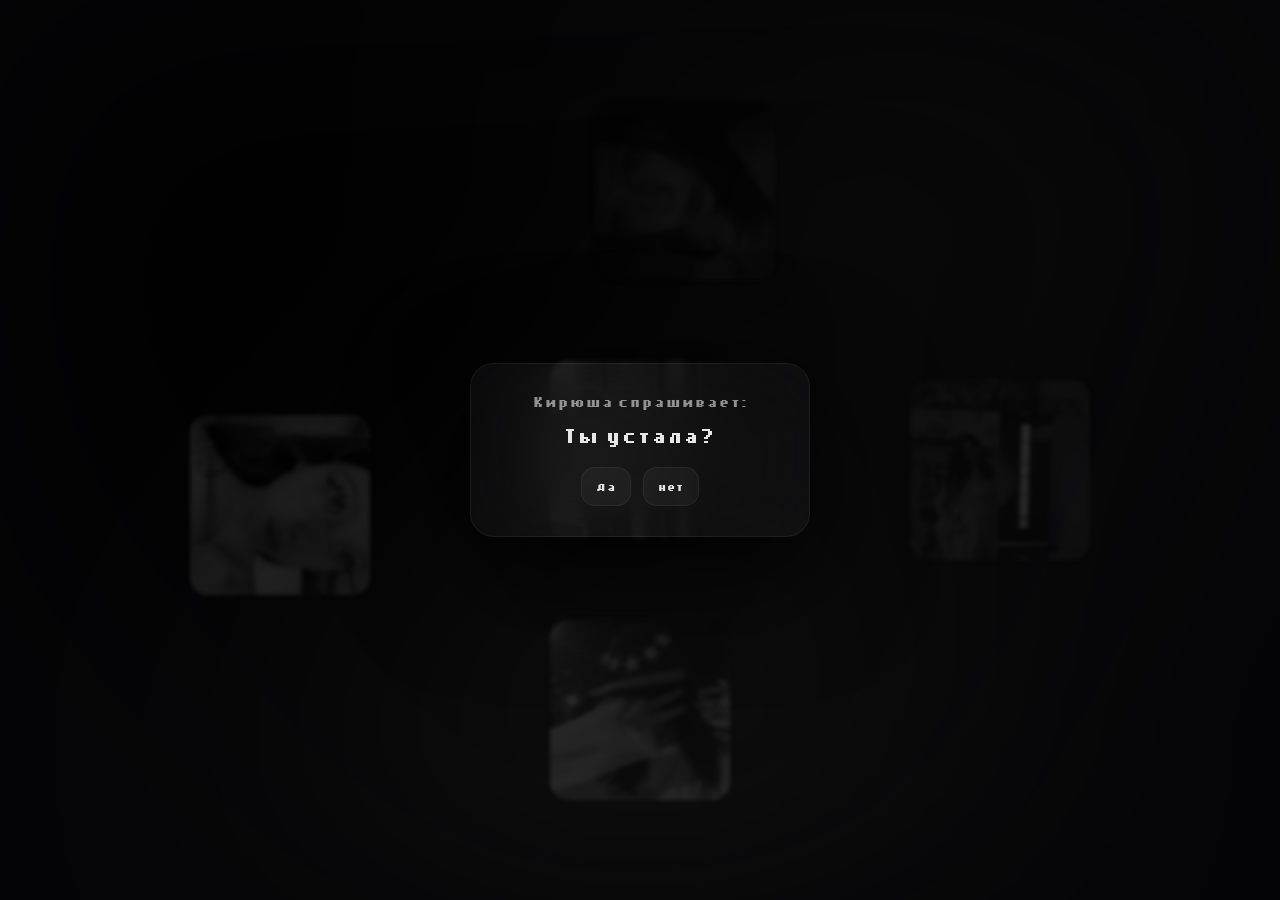
<file: index.html>
<!DOCTYPE html>
<html lang="ru">
<head>
<meta charset="UTF-8">
<meta name="viewport" content="width=device-width, initial-scale=1.0">
<title>invite</title>
<link rel="stylesheet" href="style.css">
</head>

<body>
  
<div class="glow"></div>

<div class="gallery">
  <img src="images/photo1.jpg">
  <img src="images/photo2.jpg">
  <img src="images/photo3.jpg">
  <img src="images/photo4.jpg">
  <img src="images/photo5.jpg">
</div>

<div class="card" id="card">

  <div class="title">Кирюша спрашивает:</div>

  <div id="question" class="question">Ты устала?</div>

  <div id="buttons" class="buttons">

    <button class="btn danger" onclick="answer('yes')">да</button>
    <button class="btn good" onclick="answer('no')">нет</button>

  </div>

  <div id="msg" class="msg"></div>

</div>

<script>
let step = 1;
let locked = false;

const q = document.getElementById("question");
const btn = document.getElementById("buttons");
const msg = document.getElementById("msg");
const card = document.getElementById("card");

function animate(){
  card.classList.add("pop");
  setTimeout(()=>card.classList.remove("pop"),300);
}

function stop(){
  btn.innerHTML = "";
  locked = true;
}

function back(){
  locked = false;
  step = 1;
  msg.innerText = "";
  q.innerText = "Ты устала?";

  btn.innerHTML = `
    <button class="btn danger" onclick="answer('yes')">да</button>
    <button class="btn good" onclick="answer('no')">нет</button>
  `;
}

function answer(type){
  if(locked && type !== 'back') return;

  animate();

  if(step === 1){

    if(type === "yes"){
      q.innerText = "закрой пойди и отдохни :";
      msg.innerText = "";

      btn.innerHTML = `<button class="btn back" onclick="back()">назад</button>`;
      locked = true;
      return;
    }

    step++;
    q.innerText = "как настроение?";

    btn.innerHTML = `
      <button class="btn good" onclick="answer('good')">все хорошо</button>
      <button class="btn danger" onclick="answer('bad')">плохо</button>
    `;
    return;
  }

  if(step === 2){

    if(type === "bad"){
      q.innerText = "надеюсь станет лучше 3";
      msg.innerText = "";

      btn.innerHTML = `<button class="btn back" onclick="back()">назад</button>`;
      locked = true;
      return;
    }

    step++;
    q.innerText = "пойдём в ds?";

    btn.innerHTML = `
      <button class="btn good" onclick="answer('yes')">да</button>
      <button class="btn danger" onclick="answer('no')">нет</button>
    `;
    return;
  }

  if(step === 3){

    if(type === "yes"){
      window.open("https://t.me/ffweld?text=пойдем", "_blank");
      return;
    }

    q.innerText = "ну ладнааа (";
    msg.innerText = "🌧🌧🌧";

    btn.innerHTML = `
      <button class="btn good" onclick="window.open('https://rainymood.com/', '_blank')">
        ок
      </button>
    `;

    stop();
    return;
  }
}
</script>

</body>
</html>
</file>
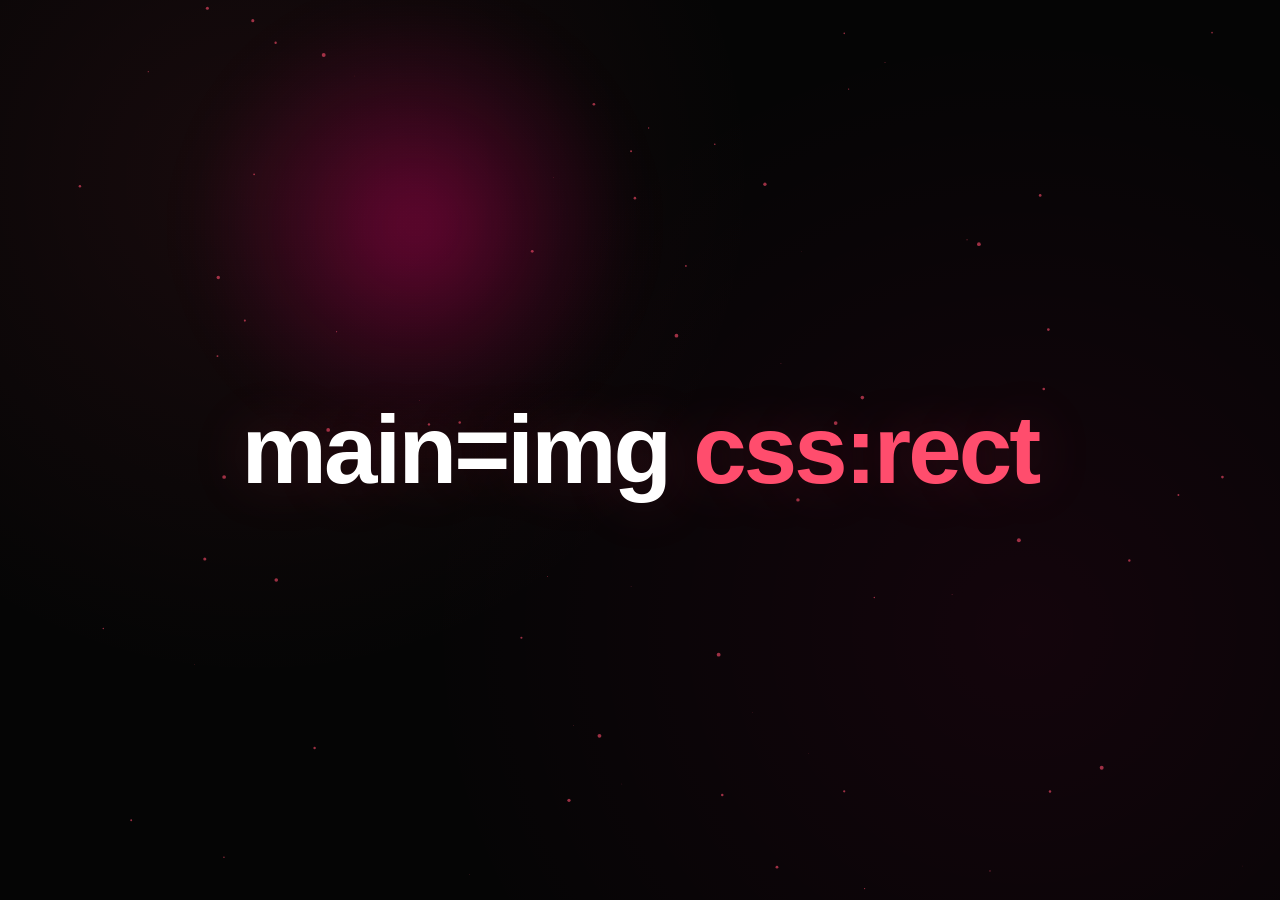
<file: rfrf/index.html>
<!DOCTYPE html>
<html lang="ru">
<head>
<meta charset="UTF-8">
<meta name="viewport" content="width=device-width, initial-scale=1.0">
<title>by kir</title>

<style>
:root{
    --bg:#050505;
    --text:#ffffff;
}

*{
    margin:0;
    padding:0;
    box-sizing:border-box;
}

body{
    background: radial-gradient(circle at 20% 20%, rgba(255,77,109,0.08), transparent 40%),
                radial-gradient(circle at 80% 70%, rgba(255,0,120,0.06), transparent 50%),
                #050505;
    color:#ffffff;
    overflow:hidden;
    height:100vh;
    display:flex;
    align-items:center;
    justify-content:center;
    font-family: -apple-system, BlinkMacSystemFont, 'Segoe UI', Roboto, Oxygen, Ubuntu, Cantarell, sans-serif;
}

.noise{
    position:fixed;
    inset:0;
    background-image:radial-gradient(#ffffff10 1px,transparent 1px);
    background-size:3px 3px;
    opacity:.05;
    pointer-events:none;
    z-index:1;
}

.cursor-glow{
    position:fixed;
    width:450px; jl jk;
    height:450px;
    border-radius:50%;
    pointer-events:none;
    z-index:0;
    transform:translate(-50%, -50%);
    background:radial-gradient(circle,
        rgba(255, 0, 120, 0.35) 0%,
        rgba(255, 0, 120, 0.12) 40%,
        transparent 70%);
    filter:blur(25px);
}

canvas{
    position:fixed;
    inset:0;
    z-index:0;
}

.main-text{
    position:relative;
    z-index:2;
    font-size:clamp(2.5rem, 8vw, 6rem);
    font-weight:700;
    letter-spacing:-0.03em;
    text-align:center;
    transition: transform .15s ease;
    text-shadow: 0 0 60px rgba(255,77,109,0.2);
    line-height:1.2;
}

.main-text em{
    color:#ff4d6d;
    font-style:normal;
}

@media (max-width:600px){
    .main-text{
        font-size:clamp(2rem, 10vw, 3.5rem);
    }
}
</style>
</head>

<body>

<div class="noise"></div>
<div class="cursor-glow" id="cursorGlow"></div>
<canvas id="particles"></canvas>

<div class="main-text" id="mainText">main=img<em> css:rect</em></div>

<script>
const glow = document.getElementById("cursorGlow");
document.addEventListener("mousemove", (e) => {
    glow.style.left = e.clientX + "px";
    glow.style.top = e.clientY + "px";
});

const mainText = document.getElementById("mainText");
document.addEventListener("mousemove", (e) => {
    const x = (window.innerWidth / 2 - e.clientX) * 0.02;
    const y = (window.innerHeight / 2 - e.clientY) * 0.02;
    mainText.style.transform = `translate(${x}px, ${y}px) scale(1.02)`;
});

const canvas = document.getElementById("particles");
const ctx = canvas.getContext("2d");

canvas.width = window.innerWidth;
canvas.height = window.innerHeight;

let particles = [];
const mouse = { x: null, y: null };

window.addEventListener("mousemove", e => {
    mouse.x = e.x;
    mouse.y = e.y;
});

class Particle {
    constructor(){
        this.x = Math.random() * canvas.width;
        this.y = Math.random() * canvas.height;
        this.size = Math.random() * 2;
        this.speedX = (Math.random() - 0.5) * 1;
        this.speedY = (Math.random() - 0.5) * 1;
    }

    update(){
        this.x += this.speedX;
        this.y += this.speedY;

        if(mouse.x && mouse.y){
            const dx = mouse.x - this.x;
            const dy = mouse.y - this.y;
            const dist = Math.sqrt(dx*dx + dy*dy);

            if(dist < 120){
                this.x -= dx * 0.02;
                this.y -= dy * 0.02;
            }
        }

        if(this.x < 0 || this.x > canvas.width) this.speedX *= -1;
        if(this.y < 0 || this.y > canvas.height) this.speedY *= -1;
    }

    draw(){
        ctx.fillStyle = "rgba(255,77,109,0.6)";
        ctx.beginPath();
        ctx.arc(this.x, this.y, this.size, 0, Math.PI * 2);
        ctx.fill();
    }
}

function init(){
    for(let i=0;i<80;i++){
        particles.push(new Particle());
    }
}
init();

function animate(){
    ctx.clearRect(0,0,canvas.width,canvas.height);
    particles.forEach(p => {
        p.update();
        p.draw();
    });
    requestAnimationFrame(animate);
}
animate();

window.addEventListener("resize", () => {
    canvas.width = window.innerWidth;
    canvas.height = window.innerHeight;
});
</script>

</body>
</html>
</file>
<file: style.css>
@font-face {
  font-family: "IsaacFill";
  src: url("ISAACFONTDESCRIPTIONENGRUS-FILL_0.TTF");
}

@font-face {
  font-family: "IsaacOriginal";
  src: url("ISAACFONTDESCRIPTIONENGRUS-FILL_0.TTF");
}

@font-face {
  font-family: "IsaacOutline";
  src: url("ISAACFONTDESCRIPTIONENGRUS-FILL_0.TTF");
}

* {
  margin: 0;
  padding: 0;
  box-sizing: border-box;
}

body {
  height: 100vh;
  overflow: hidden;
  display: flex;
  justify-content: center;
  align-items: center;
  background: #050507;
  color: #e6e6e6;
  font-family: "IsaacOriginal", system-ui;
}

.glow {
  position: fixed;
  inset: 0;
  background:
    radial-gradient(circle at 20% 30%, rgba(0,0,0,0.9), transparent 45%),
    radial-gradient(circle at 70% 20%, rgba(10,10,10,0.85), transparent 50%),
    radial-gradient(circle at 50% 80%, rgba(20,20,20,0.8), transparent 55%),
    radial-gradient(circle at 50% 50%, rgba(0,0,0,0.95), transparent 60%);
  filter: blur(110px);
  animation: moveGlow 10s infinite alternate;
  z-index: -3;
}

.gallery {
  position: absolute;
  width: 900px;
  height: 700px;
}

.gallery img {
  position: absolute;
  width: 180px;
  height: 180px;
  object-fit: cover;
  border-radius: 18px;
  opacity: 0.35;
  filter: blur(2px) brightness(0.4) grayscale(1);
  animation: float 7s ease-in-out infinite;
  transition: 0.3s;
}

.gallery img:nth-child(1) { top: 0; left: 45%; }
.gallery img:nth-child(2) { bottom: 0; left: 40%; }
.gallery img:nth-child(3) { left: 0; top: 45%; }
.gallery img:nth-child(4) { right: 0; top: 40%; }
.gallery img:nth-child(5) {
  top: 50%;
  left: 50%;
  transform: translate(-50%, -50%);
}

@media (max-width: 600px) {
  .gallery img {
    width: 140px;
    height: 140px;
    opacity: 0.3;
  }

  .gallery img:nth-child(3),
  .gallery img:nth-child(4),
  .gallery img:nth-child(5) {
    display: none;
  }

  .gallery img:nth-child(1) {
    top: 10%;
    left: 10%;
  }

  .gallery img:nth-child(2) {
    bottom: 10%;
    right: 10%;
  }
}

.card {
  width: 340px;
  padding: 30px;
  border-radius: 24px;
  background: rgba(255,255,255,0.03);
  backdrop-filter: blur(35px);
  border: 1px solid rgba(255,255,255,0.06);
  text-align: center;
  animation: pop 0.6s ease;
  box-shadow: 0 30px 120px rgba(0,0,0,0.9);
}

.title {
  font-family: "IsaacFill";
  opacity: 0.6;
  margin-bottom: 15px;
  font-size: 16px;
}

.question {
  font-size: 22px;
  margin-bottom: 20px;
  animation: textIn 0.4s ease;
  font-family: "IsaacOriginal";
}

.buttons {
  display: flex;
  gap: 12px;
  justify-content: center;
  flex-wrap: wrap;
}

.btn {
  padding: 12px 14px;
  border-radius: 14px;
  border: 1px solid rgba(255,255,255,0.06);
  cursor: pointer;
  color: #e6e6e6;
  background: rgba(255,255,255,0.04);
  transition: 0.25s;
  font-family: "IsaacOriginal";
}

.btn:hover {
  transform: scale(1.08);
  background: rgba(255,255,255,0.08);
}

.danger,
.good,
.back {
  background: rgba(255,255,255,0.04);
  border: 1px solid rgba(255,255,255,0.06);
}

@keyframes float {
  0%, 100% { transform: translateY(0); }
  50% { transform: translateY(-18px); }
}

@keyframes moveGlow {
  0% { transform: translateX(-20px); }
  100% { transform: translateX(20px); }
}

@keyframes pop {
  0% { transform: scale(0.95); }
  50% { transform: scale(1.03); }
  100% { transform: scale(1); }
}

@keyframes textIn {
  from { opacity: 0; transform: translateY(8px); }
  to { opacity: 1; transform: translateY(0); }
}
</file>
